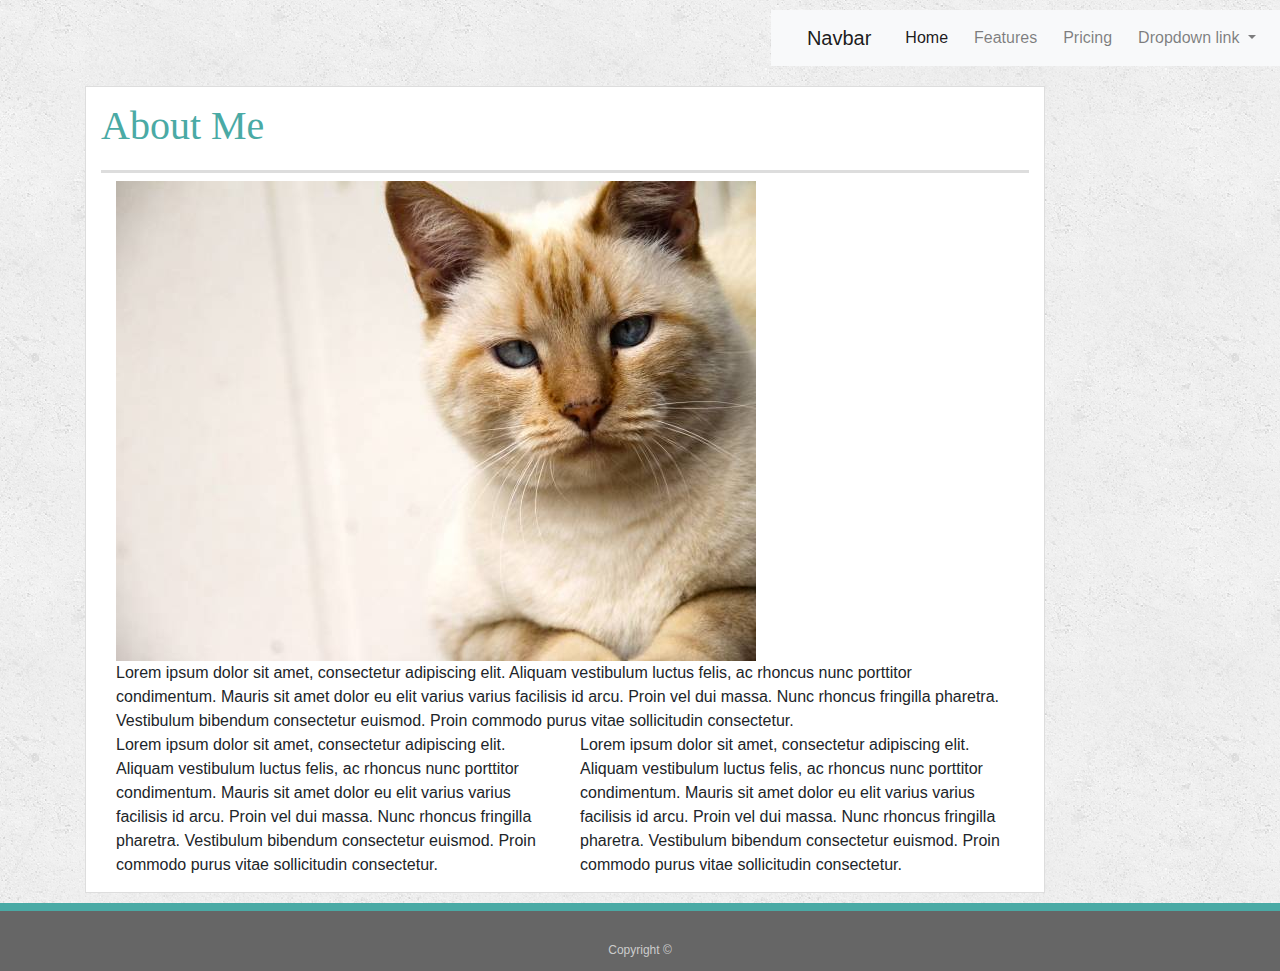
<file: index.html>
<!doctype html>
<html lang="en-us">
  <meta name="viewport" content="width=device-width, initial-scale=1, shrink-to-fit=no">
<head>
  <meta charset="UTF-8">
  <title>About | Your Name</title>
  <link rel="stylesheet" type="text/css" href="assets/css/style.css">
  <link rel="stylesheet" href="https://stackpath.bootstrapcdn.com/bootstrap/4.3.1/css/bootstrap.min.css" integrity="sha384-ggOyR0iXCbMQv3Xipma34MD+dH/1fQ784/j6cY/iJTQUOhcWr7x9JvoRxT2MZw1T" crossorigin="anonymous">
  <script src="https://code.jquery.com/jquery-3.3.1.slim.min.js" integrity="sha384-q8i/X+965DzO0rT7abK41JStQIAqVgRVzpbzo5smXKp4YfRvH+8abtTE1Pi6jizo" crossorigin="anonymous"></script>
  <script src="https://cdnjs.cloudflare.com/ajax/libs/popper.js/1.14.7/umd/popper.min.js" integrity="sha384-UO2eT0CpHqdSJQ6hJty5KVphtPhzWj9WO1clHTMGa3JDZwrnQq4sF86dIHNDz0W1" crossorigin="anonymous"></script>
  <script src="https://stackpath.bootstrapcdn.com/bootstrap/4.3.1/js/bootstrap.min.js" integrity="sha384-JjSmVgyd0p3pXB1rRibZUAYoIIy6OrQ6VrjIEaFf/nJGzIxFDsf4x0xIM+B07jRM" crossorigin="anonymous"></script>
</head>

<body>
<!-- 
  <header id="masthead">
    <div class="container">
      <a href="index.html" id="logo">Your Name</a>
      <nav>
        <a href="index.html">About</a>
        <a href="portfolio.html">Portfolio</a>
        <a href="contact.html">Contact</a>

      
      </nav>
    </div>
  </header> -->

  <nav class="navbar navbar-expand-lg navbar-light bg-light">
    <a class="navbar-brand" href="#">Navbar</a>
    <button class="navbar-toggler" type="button" data-toggle="collapse" data-target="#navbarNavDropdown" aria-controls="navbarNavDropdown" aria-expanded="false" aria-label="Toggle navigation">
      <span class="navbar-toggler-icon"></span>
    </button>
    <div class="collapse navbar-collapse" id="navbarNavDropdown">
      <ul class="navbar-nav">
        <li class="nav-item active">
          <a class="nav-link" href="#">Home <span class="sr-only">(current)</span></a>
        </li>
        <li class="nav-item">
          <a class="nav-link" href="#">Features</a>
        </li>
        <li class="nav-item">
          <a class="nav-link" href="#">Pricing</a>
        </li>
        <li class="nav-item dropdown">
          <a class="nav-link dropdown-toggle" href="#" id="navbarDropdownMenuLink" role="button" data-toggle="dropdown" aria-haspopup="true" aria-expanded="false">
            Dropdown link
          </a>
          <div class="dropdown-menu" aria-labelledby="navbarDropdownMenuLink">
            <a class="dropdown-item" href="#">Action</a>
            <a class="dropdown-item" href="#">Another action</a>
            <a class="dropdown-item" href="#">Something else here</a>
          </div>
        </li>
      </ul>
    </div>
  </nav>

  <div id="main-container" class="container">
    <section class="main-section">
      <h1>About Me</h1>

      <!--container-->
      <div class="container">

          <!--row-->
          <div class="row">

              <!--col-xs-->
              <div class="col">

                  <img src="assets/images/cat.jpg" class="img-fluid" alt="Responsive image">

                  <p>Lorem ipsum dolor sit amet, consectetur adipiscing elit. Aliquam vestibulum luctus felis, ac rhoncus nunc porttitor condimentum. Mauris sit amet dolor eu elit varius varius facilisis id arcu. Proin vel dui massa. Nunc rhoncus fringilla pharetra. Vestibulum bibendum consectetur euismod. Proin commodo purus vitae sollicitudin consectetur.</p>
          
              </div><!-- /col-xs-->

          </div><!-- /row -->
   
          <!--row-->
          <div class="row">

              <!--col-sm-6-->
              <div class="col-12 col-sm-6">
                  <p>Lorem ipsum dolor sit amet, consectetur adipiscing elit. Aliquam vestibulum luctus felis, ac rhoncus nunc porttitor condimentum. Mauris sit amet dolor eu elit varius varius facilisis id arcu. Proin vel dui massa. Nunc rhoncus fringilla pharetra. Vestibulum bibendum consectetur euismod. Proin commodo purus vitae sollicitudin consectetur.</p>
              </div><!-- /col-sm-6 -->
          
              <!--col-sm-6-->
              <div class="col-12 col-sm-6">
                  <p>Lorem ipsum dolor sit amet, consectetur adipiscing elit. Aliquam vestibulum luctus felis, ac rhoncus nunc porttitor condimentum. Mauris sit amet dolor eu elit varius varius facilisis id arcu. Proin vel dui massa. Nunc rhoncus fringilla pharetra. Vestibulum bibendum consectetur euismod. Proin commodo purus vitae sollicitudin consectetur.</p>
              </div><!-- /col-sm-6 -->
    </section>

  </div>

  <footer>
    <div class="container">
      Copyright &copy; 
    </div>
  </footer>
</body>

</html>
</file>
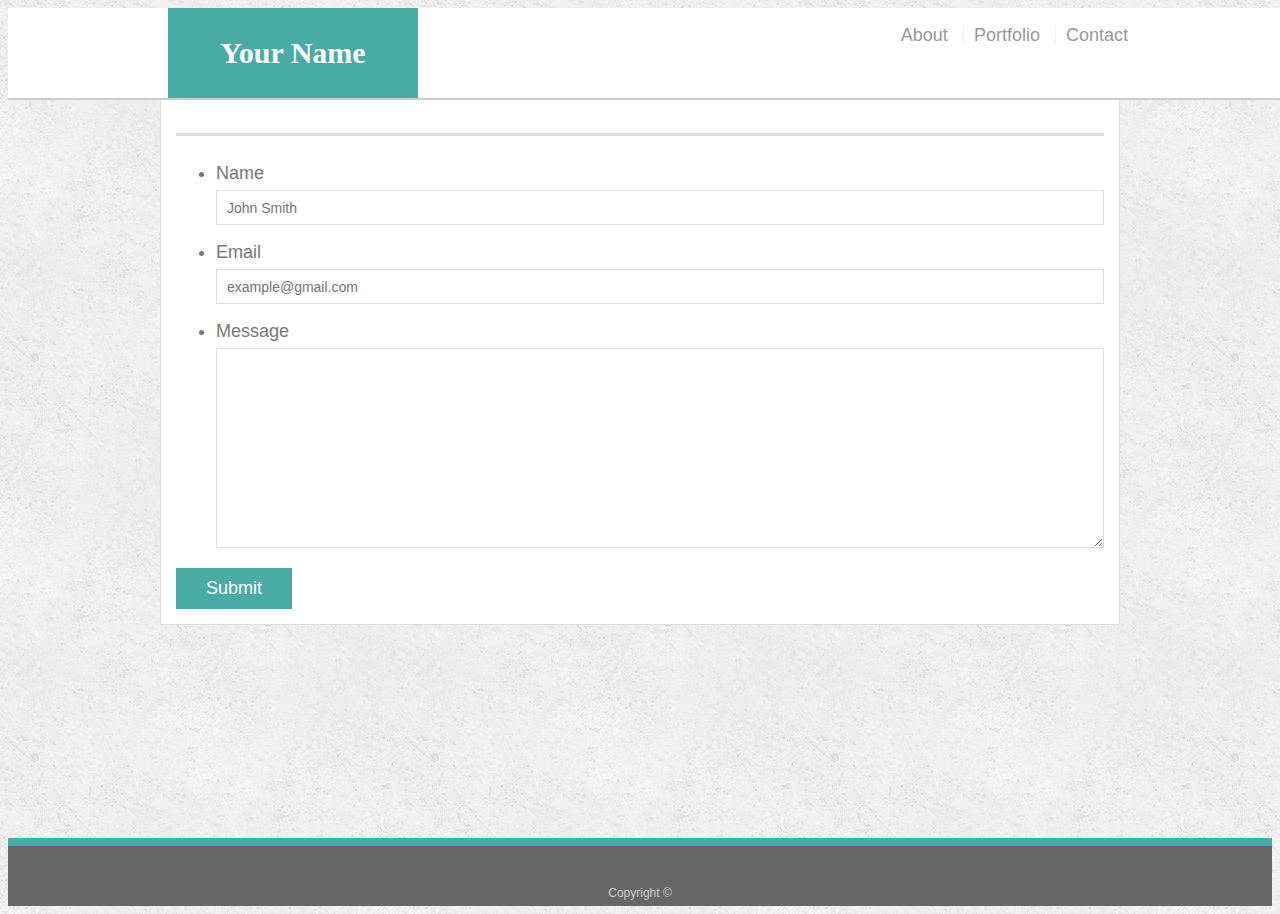
<file: contact.html>
<!doctype html>
<html lang="en-us">

<head>
  <meta charset="UTF-8">
  <title>Contact | Your Name</title>
  <link rel="stylesheet" type="text/css" href="assets/css/style.css">
</head>

<body>

  <header id="masthead">
    <div class="container">
      <a href="index.html" id="logo">Your Name</a>
      <nav>
        <a href="index.html">About</a>
        <a href="portfolio.html">Portfolio</a>
        <a href="contact.html">Contact</a>
      </nav>
    </div>
  </header>

  <div id="main-container" class="container">
    <section class="main-section">
      <h1>Contact</h1>

      <form id="contact-form">
        <ul>
          <li>
            <label for="name">Name</label>
            <input type="text" id="name" name="name" placeholder="John Smith" required="required">
          </li>
          <li>
            <label for="email">Email</label>
            <input type="email" id="email" name="email" placeholder="example@gmail.com" required="required">
          </li>
          <li>
            <label for="message">Message</label>
            <textarea id="message" name="message" required="required"></textarea>
          </li>
        </ul>
        <input type="submit">
      </form>

    </section>

  </div>

  <footer>
    <div class="container">
      Copyright &copy; 
    </div>
  </footer>
</body>

</html>
</file>
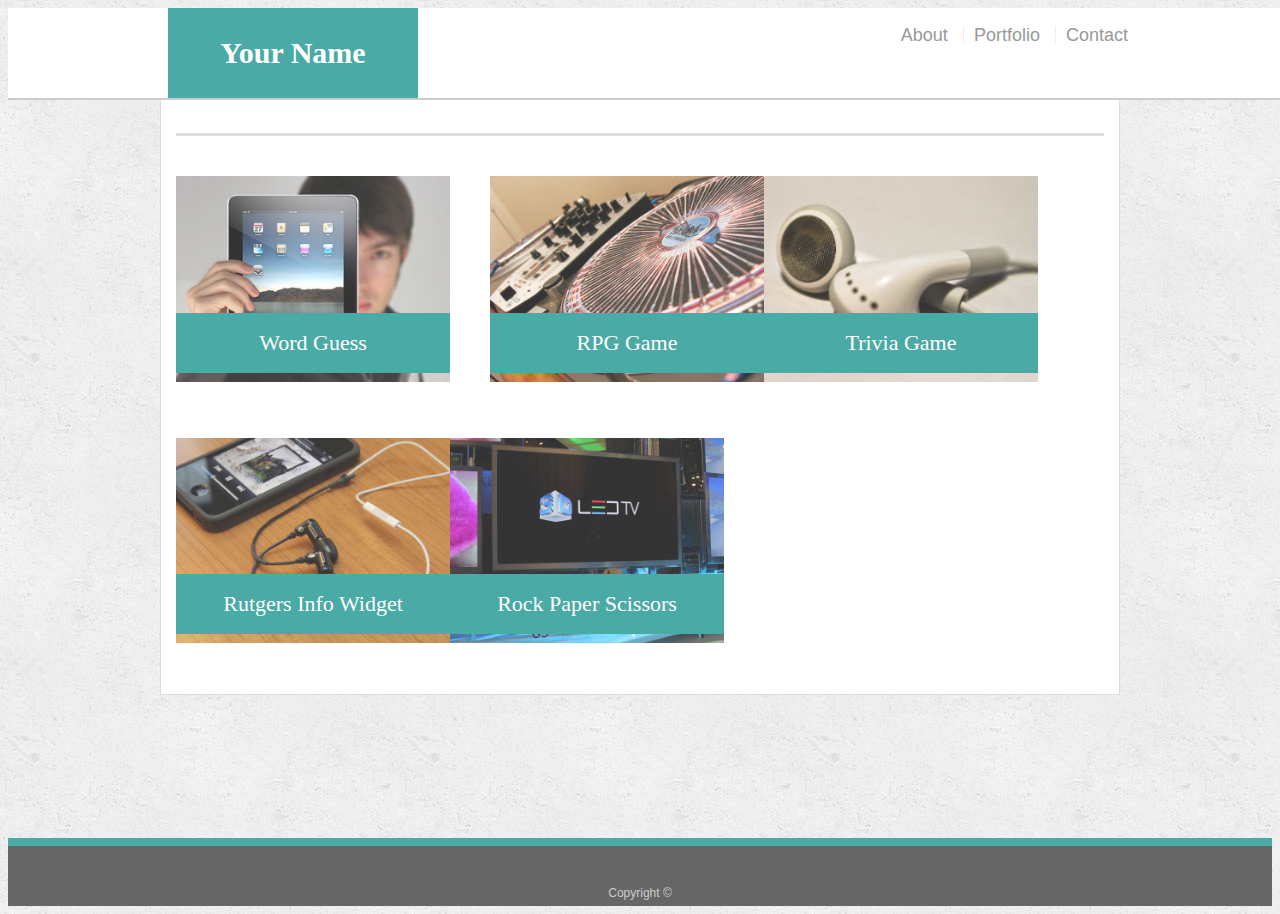
<file: portfolio.html>
<!doctype html>
<html lang="en-us">

<head>
  <meta charset="UTF-8">
  <title>Portfolio | Jason Osako</title>
  <link rel="stylesheet" type="text/css" href="assets/css/style.css">
</head>

<body>

  <header id="masthead">
    <div class="container">
      <a href="index.html" id="logo">Your Name</a>
      <nav>
        <a href="index.html">About</a>
        <a href="portfolio.html">Portfolio</a>
        <a href="contact.html">Contact</a>
      </nav>
    </div>
  </header>

  <div id="main-container" class="container">
    <section class="main-section">
      <h1>Portfolio</h1>

      <div class="work">
        <img src="assets/images/technics-q-c-640-480-1.jpg" alt="Word Guess">

        <h3>Word Guess</h3>
      </div>
      <div class="work">
        <img src="assets/images/technics-q-c-640-480-2.jpg" alt="RPG Game">

        <h3>RPG Game</h3>
      </div>
      <div class="work">
        <img src="assets/images/technics-q-c-640-480-5.jpg" alt="Trivia Game">

        <h3>Trivia Game</h3>
      </div>
      <div class="work">
        <img src="assets/images/technics-q-c-640-480-7.jpg" alt="Rutgers Info Widget">

        <h3>Rutgers Info Widget</h3>
      </div>
      <div class="work">
        <img src="assets/images/technics-q-c-640-480-9.jpg" alt="Rock Paper Scissors">

        <h3>Rock Paper Scissors</h3>
      </div>

    </section>

  </div>

  <footer>
    <div class="container">
      Copyright &copy;
    </div>
  </footer>
</body>

</html>
</file>
<file: assets/css/style.css>
body {
  font-family: Arial, "Helvetica Neue", Helvetica, sans-serif;
  font-size: 18px;
  line-height: 34px;
  color: #777777;
  background: url("../images/concrete_seamless.png");
}

* {
  box-sizing: border-box;
}

/* general */

.container {
  width: 100%;
  max-width: 960px;
  margin: 0 auto;
  clear: both;
}

h1,
h2,
h3,
p {
  margin-bottom: 20px;
}

p:last-child {
  margin-bottom: 0;
}

h1,
h2,
h3 {
  font-family: Georgia, Times, "Times New Roman", serif;
  font-weight: 700;
  color: #4aaaa5;
}

h1 {
  padding-bottom: 20px;
  font-size: 30px;
  line-height: 49px;
  border-bottom: 3px solid #dddddd;
}

h2,
h3 {
  font-size: 22px;
}

/* header */

#masthead {
  position: fixed;
  z-index: 99;
  width: 100%;
  margin: 0 0 10px;
  overflow: auto;
  color: #ffffff;
  background: #ffffff;
  border-bottom: 2px solid #cccccc;
}

#logo {
  float: left;
  width: 250px;
  height: 90px;
  font-family: Georgia, Times, "Times New Roman", serif;
  font-size: 30px;
  font-weight: 700;
  line-height: 90px;
  color: #ffffff;
  text-align: center;
  text-decoration: none;
  background: #4aaaa5;
}

nav {
  float: right;
  margin-top: 10px;
}

nav a {
  display: inline-block;
  padding-left: 10px;
  margin-left: 10px;
  line-height: 18px;
  color: #999;
  text-decoration: none;
  border-left: 1px solid #efefef;
}

nav a:first-child {
  border-left: 0 none;
}

/* footer */

footer {
  padding: 30px 0;
  clear: both;
  font-size: 12px;
  color: #ffffff;
  color: #cccccc;
  text-align: center;
  background: #666666;
  border-top: 8px solid #4aaaa5;
  height: 50px;
}

h3, h2 {
  padding-bottom: 10px;
  margin-bottom: 15px;
  line-height: 22px;
  border-bottom: 2px solid #eeeeee;
}

/* main */

#main-container {
  padding-top: 20px;
  min-height: calc(100vh - 70px);
}

.main-section {
  float: left;
  width: 100%;
  max-width: 960px;
  padding: 15px;
  margin: 0 0 10px;
  background: #ffffff;
  border: 1px solid #dddddd;
}

/* portfolio page */

.work {
  position: relative;
  float: left;
  width: 274px;
  margin: 20px 0 25px;
  overflow: auto;
}

.work:nth-child(even) {
  margin-right: 40px;
}

.work img {
  width: 100%;
  border: 0 none;
  opacity: 0.8;
}

.work h3 {
  position: absolute;
  bottom: 20px;
  width: 100%;
  padding: 15px;
  margin-bottom: 0;
  font-weight: 300;
  line-height: 30px;
  color: #ffffff;
  text-align: center;
  background: #4aaaa5;
  border-bottom: 0;
}

.auth-image {
  float: left;
  width: 200px;
  height: auto;
  margin-top: 10px;
  margin-right: 25px;
}

/* contact page */

#contact-form ul {
  margin-bottom: 20px;
}

#contact-form li {
  margin-bottom: 10px;
}

label,
input[type=text],
input[type=email],
textarea {
  display: block;
  width: 100%;
}

input[type=text],
input[type=email],
textarea {
  height: 35px;
  padding: 0 10px;
  font-size: 14px;
  border: 1px solid #dddddd;
}

textarea {
  height: 200px;
}

input[type=submit] {
  padding: 10px 30px;
  font-size: 18px;
  color: #ffffff;
  cursor: pointer;
  background: #4aaaa5;
  border: 0 none;
}
</file>
